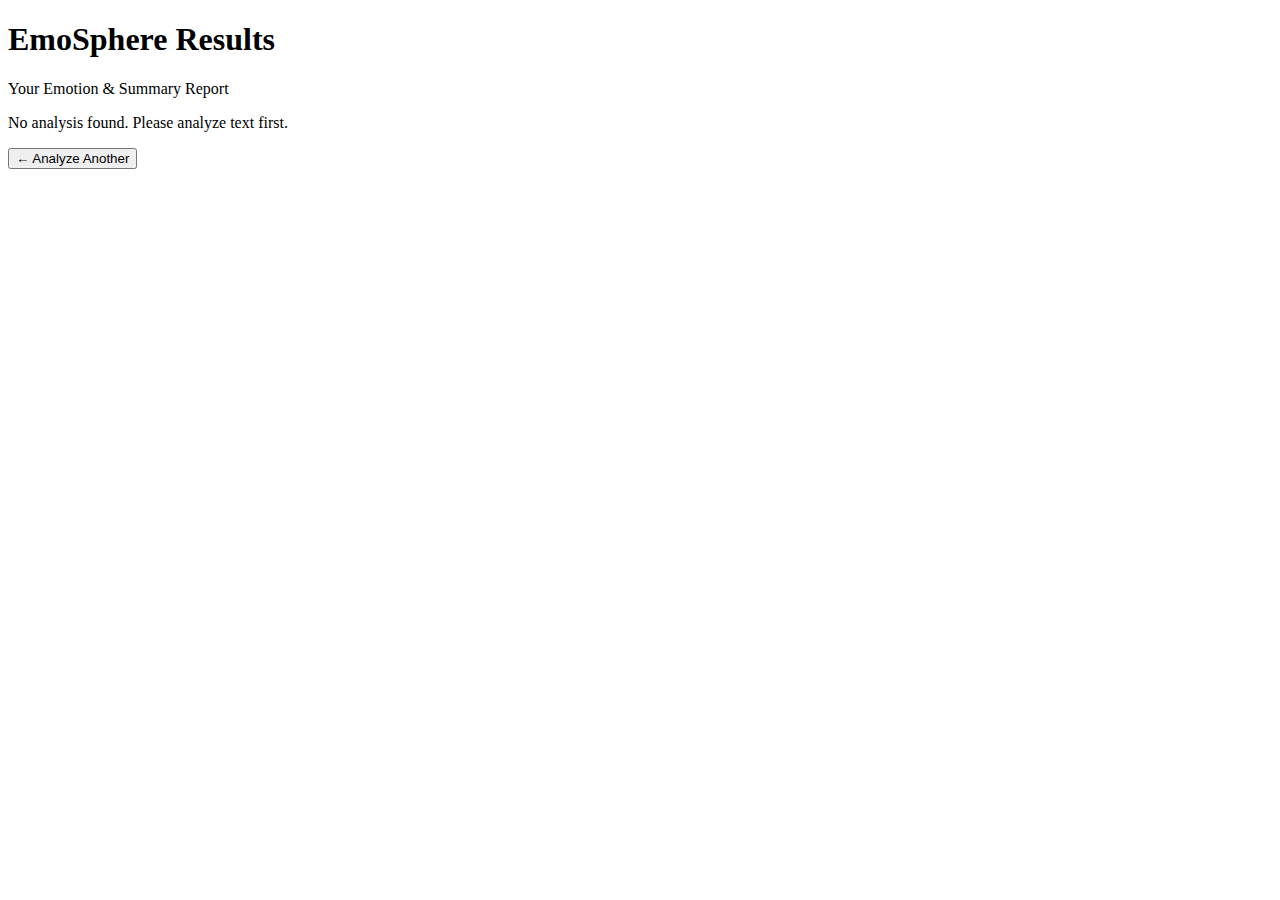
<file: templates/result.html>
<!DOCTYPE html>
<html lang="en">
<head>
    <meta charset="UTF-8">
    <meta name="viewport" content="width=device-width, initial-scale=1.0">
    <title>EmoSphere Results</title>
    <link rel="stylesheet" href="/static/css/style.css">
</head>
<body>
    <div class="container">
        <header>
            <h1>EmoSphere Results</h1>
            <p>Your Emotion & Summary Report</p>
        </header>

        <!-- Results Section -->
        <div id="results">
            <h2>Detected Emotions:</h2>
            <div id="emotion-list"></div>

            <h2>Generated Summary:</h2>
            <p id="summary-text"></p>

            <h2>Emotion Distribution Chart:</h2>
            <img id="chart" src="" alt="Emotion Chart">
        </div>

        <!-- Back Button -->
        <footer>
            <button onclick="window.location.href='index.html'">← Analyze Another</button>
        </footer>
    </div>

    <script>
        // Get the data stored in localStorage
        const data = JSON.parse(localStorage.getItem("emotionData"));

        // If data exists, display it
        if (data) {
            // Display summary
            document.getElementById("summary-text").textContent = data.summary;

            // Create emotion list
            let emotionHTML = "";
            for (const [emotion, value] of Object.entries(data.emotions)) {
                emotionHTML += `<p><strong>${emotion}</strong>: ${(value * 100).toFixed(1)}%</p>`;
            }
            document.getElementById("emotion-list").innerHTML = emotionHTML;

            // Chart (when connected to Flask, this will be an image)
            document.getElementById("chart").src = data.chart || "https://via.placeholder.com/400x200?text=Chart+Coming+Soon";
        } else {
            // If no data found, show message
            document.getElementById("results").innerHTML = "<p>No analysis found. Please analyze text first.</p>";
        }
    </script>
</body>
</html>
</file>
<file: static/css/style.css>

</file>
